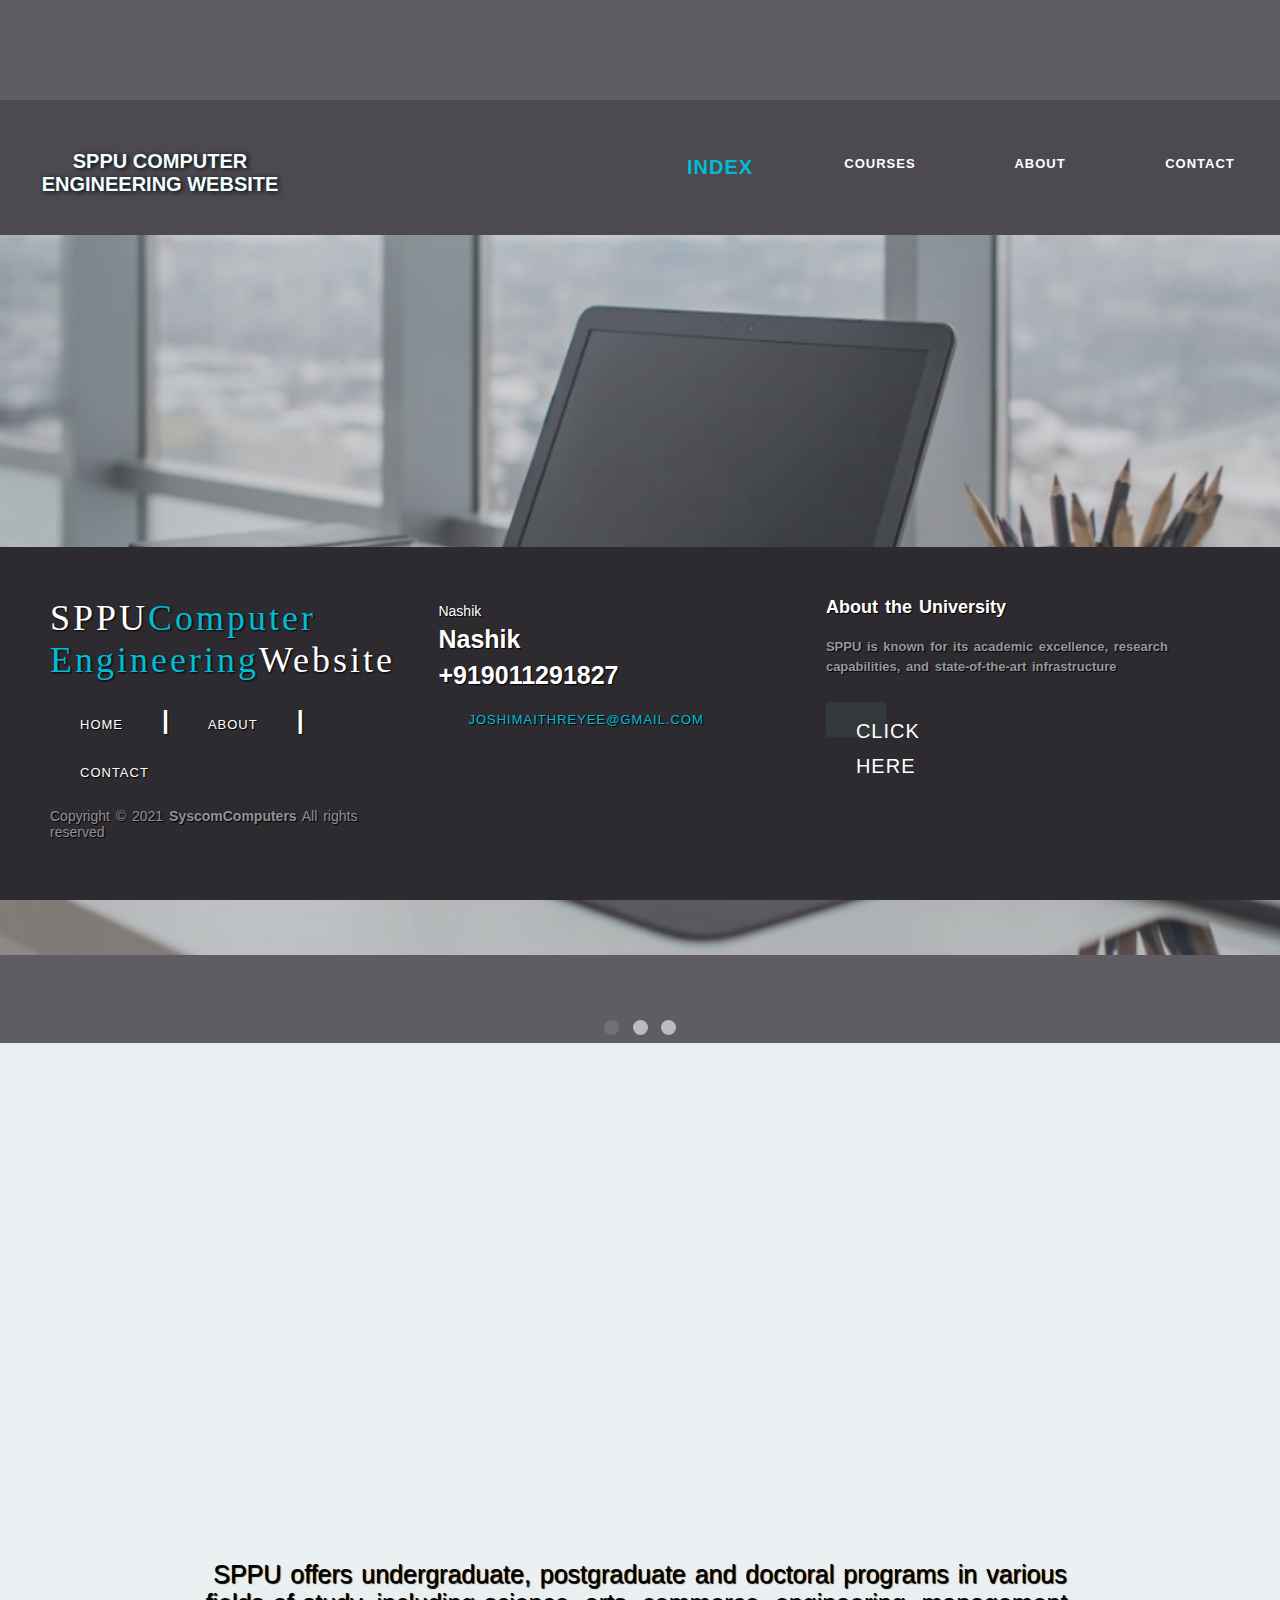
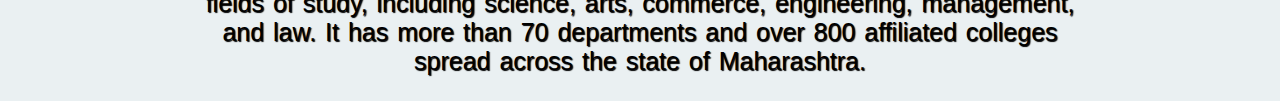
<file: index.html>
<!-- <!DOCTYPE html>
<html>
<head>
	<title></title>
	<link rel="stylesheet" type="text/css" href="css/style.css">
	<link href="https://fonts.googleapis.com/css?family=Josefin+Sans&display=swap" rel="stylesheet">
	 <link rel="stylesheet" href="css/home.css">
</head>
<body style="background-image: url(computer.jpg);">

<header>
	
<nav>
	<div class="logo"> <h1 style="font-size: 20px;"> Syscom Computers </h1> </div>
	<div class="menu">
		<a href="#" style="font-size:20px">Home</a>
		<a href="#">gallery</a>
		<a href="https://www.youtube.com/channel/UCwfaAHy4zQUb2APNOGXUCCA" target="_blank">about</a>
		<a href="#">contact</a>
	</div>
</nav>

	<main>
		<section>
			<h3>Welcome To Syscom Computers</h3>
			<h1>Put your knowledge into action and build something<span class="change_content"> </span> <span style="margin-top: -10px;"> | </span> </h1>
			<p>"Upgrade your knowledge with us"</p>
			
		</section>
	</main>
     -->

<!-- </body> -->

<!-- </html> -->


<!-- </header> -->

<!-- </body> -->
<!-- </html> -->
<!DOCTYPE html>
<html>
<head>
<meta name="viewport" content="width=device-width, initial-scale=1">
<link rel="stylesheet" href="index.css">

</head>
<body>
    <header>
	
        <nav>
            <div class="logo"> <h1 style="font-size: 20px; color: azure;"> SPPU Computer Engineering website </h1> </div>
            <div class="menu">
                <a href="index.html" style="font-size:20px">index</a>
                <a href="courses.html">courses</a>
                <!-- <a href="#">gallery</a> -->
                <a href="about.html">About</a>
                <a href="contact.html">Contact</a>
            </div>
        </nav>
        

     <div class="slideshow-container">

    <div class="mySlides fade">
  
   <img src="computer.jpg" style="width:100%">
    <div class="text"><h3>Welcome To SPPU Computer Engineering Website</h3>
     <h1>Make your Educational Journey <span class="change_content"> </span> <span style="margin-top: -10px;"> | </span> </h1>
    <p>"Upgrade your knowledge with us"</p></div>
 
</div>

<div class="mySlides fade">
  
  <img src="lappy.jpg" style="width:100%">
  <div class="text"><h3>Welcome To SPPU Computer Engineering Website</h3>
    <h1>Make your Educational Journey<span class="change_content"> </span> <span style="margin-top: -10px;"> | </span> </h1>
    <p>"Upgrade your knowledge with us"</p></div>
  
</div>

<div class="mySlides fade">
  
  <img src="students.jpg" style="width:100%">
  <div class="text"><h3>Welcome To SPPU Computer Engineering Website</h3>
    <h1>Make your Educational Journey<span class="change_content"> </span> <span style="margin-top: -10px;"> | </span> </h1>
    <p>"Upgrade your knowledge with us"</p>
   </div>
</div>

</div>
<br>

<div style="text-align:center">
  <span class="dot"></span> 
  <span class="dot"></span> 
  <span class="dot"></span> 
</div>
</header>

<script>
let slideIndex = 0;
showSlides();

function showSlides() {
  let i;
  let slides = document.getElementsByClassName("mySlides");
  let dots = document.getElementsByClassName("dot");
  for (i = 0; i < slides.length; i++) {
    slides[i].style.display = "none";  
  }
  slideIndex++;
  if (slideIndex > slides.length) {slideIndex = 1}    
  for (i = 0; i < dots.length; i++) {
    dots[i].className = dots[i].className.replace(" active", "");
  }
  slides[slideIndex-1].style.display = "block";  
  dots[slideIndex-1].className += " active";
  setTimeout(showSlides, 2000); // Change image every 2 seconds
}
</script>
<div class="para">
    <p>SPPU offers undergraduate, postgraduate and doctoral programs in various fields of study, including science, arts, commerce, engineering, management, and law. It has more than 70 departments and over 800 affiliated colleges spread across the state of Maharashtra.</p>

<!-- </p><P>Computer Education is a broad term but it generally there are two concepts used in education; with computer and about computer. The definition of computer education actually depends on time we are speaking of. In the past, computer used the languages which were too complex for everyone to understand
     only specific people having specific qualification could be educated about and in computer.</p> --> 
</div>
<footer class="footer-distributed">

    <div class="footer-left">
        <h3>SPPU<span>Computer Engineering</span>Website</h3>

        <p class="footer-links">
            <a href="C:/Users/Maitriyee/Desktop/intership-site/home.html">Home</a>
            |
            <a href="C:/Users/Maitriyee/Desktop/intership-site/about.html">About</a>
            |
            <a href="C:/Users/Maitriyee/Desktop/intership-site/contact.html">Contact</a>
            
        </p>

        <p class="footer-company-name">Copyright © 2021 <strong>SyscomComputers</strong> All rights reserved</p>
    </div>

    <div class="footer-center">
        <div>
            <i class="fa fa-map-marker"></i>
            <p><span>Nashik</span>
                Nashik</p>
        </div>

        <div>
            <i class="fa fa-phone"></i>
            <p>+919011291827 </p>
        </div>
        <div>
            <i class="fa fa-envelope"></i>
            <p><a href="mailto:joshimaithreyee@gmail.com">joshimaithreyee@gmail.com</a></p>
        </div>
    </div>
    <div class="footer-right">
        <p class="footer-company-about">
            <span>About the University</span>
            <strong>SPPU is known for its academic excellence, research capabilities, and
            state-of-the-art infrastructure</strong>
            </p>
        <div class="footer-icons">
            <a href="http://www.unipune.ac.in"><i class="fa fa-facebook"></i>click here</a>
            <!-- <a href="#"><i class="fa fa-instagram"></i></a> -->
            <!-- <a href="#"><i class="fa fa-gmail"></i></a> -->
        </div>
    </div>
</footer>

</body>
</html>
</file>
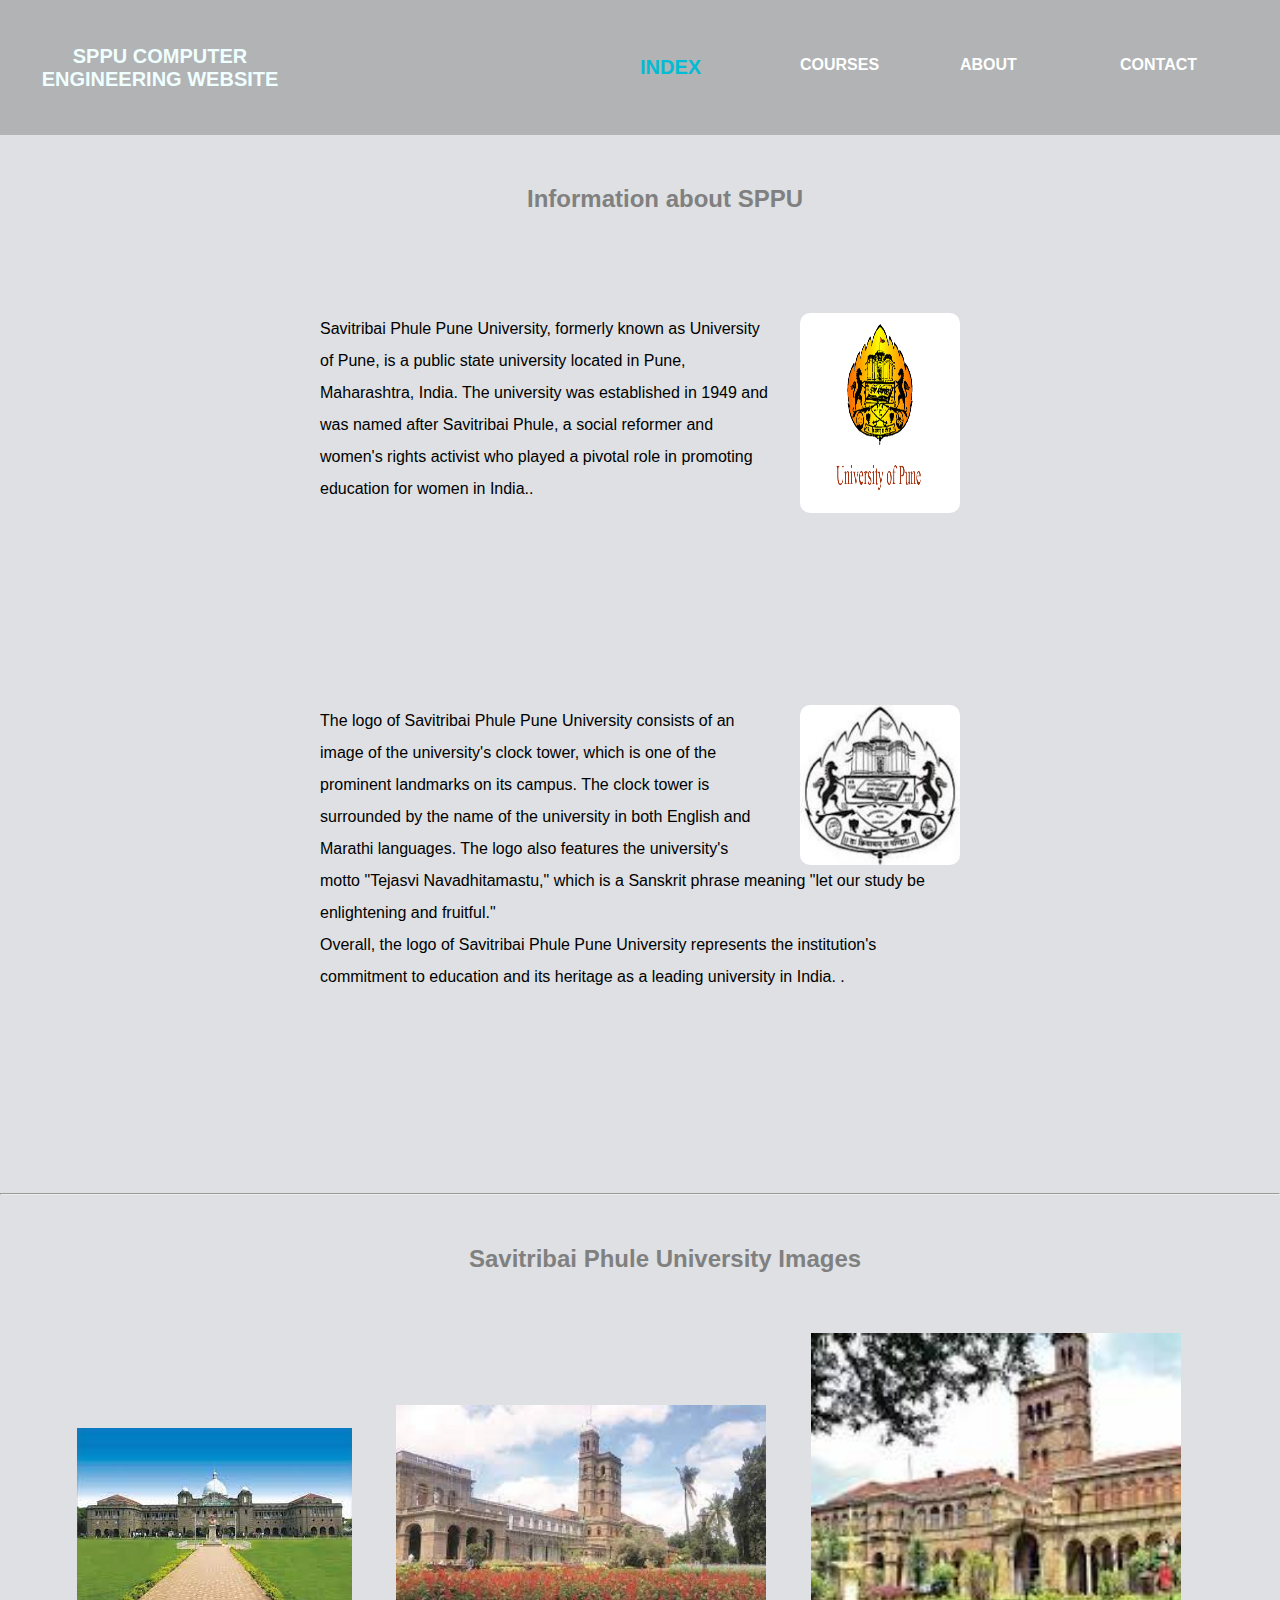
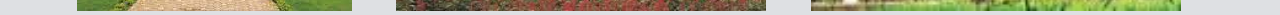
<file: about.html>
<!DOCTYPE html>
<html lang="en">
<head>
    <meta charset="UTF-8">
    <meta http-equiv="X-UA-Compatible" content="IE=edge">
    <meta name="viewport" content="width=device-width, initial-scale=1.0">
    <link rel="stylesheet" type="text/css" href="about.css">
    <title>About us Section</title>
</head>
<!-- <body style="background-image: url(computer.jpg); background-repeat: no-repeat; background-size: cover; background-position: center;"> -->

  <nav>
    <div class="logo"> <h1 style="font-size: 20px; color: azure;"> SPPU COMPUTER ENGINEERING WEBSITE </h1> </div>
    <div class="menu">
        <a href="index.html" style="font-size:20px">index</a>
        <a href="courses.html">courses</a>
        <!-- <a href="#">gallery</a> -->
        <a href="about.html">About</a>
        <a href="contact.html">Contact</a>
    </div>
</nav>

<div class="skills">
    <h2>Information about SPPU</h2>
    <div class="skill-row">
      <img class="img2" src="sppu-logo1.png" width="400px" height="200px">
      <!-- <h3>Mr Bapu Mahajan</h3> -->
      <p>Savitribai Phule Pune University, formerly known as University of Pune, is a public state university located in Pune, Maharashtra, India. The university was established in 1949 and was named after Savitribai Phule, a social reformer and women's rights activist who played a pivotal role in promoting education for women in India..</p>
    </div>
    <div class="skill-row">
      <img class="img3" src="sppu-logo-2.jpg" alt="">
      <!-- <h3>Mrs Suvarna Mahajan</h3> -->
      <p>The logo of Savitribai Phule Pune University consists of an image of the university's clock tower, which is one of the prominent landmarks on its campus. The clock tower is surrounded by the name of the university in both English and Marathi languages. The logo also features the university's motto "Tejasvi Navadhitamastu," which is a Sanskrit phrase meaning "let our study be enlightening and fruitful."
<br>
        Overall, the logo of Savitribai Phule Pune University represents the institution's commitment to education and its heritage as a leading university in India.  .</p>
    </div>
  </div>
  <hr>
  <h2 style="text-align: center;">Savitribai Phule University Images</h2>
  <div class="images">
    <img src="sppu-img3.jpg"  style="padding-top:60px; display: inline-block; margin-left: 6%;">
    <img src="Sppu-img2.jpg" style="padding-top:60px; width: 370px; margin-left: 40px;">
    <img src="sppu-1.jpg" style="padding-top:60px; width: 370px; margin-left: 40px">
  </div>
    <!-- <div class="heading">
        <h1>About us</h1>
        <p>A Computer training institute....Come and upgrade your knowledge and skills</p>
    </div>
    <section class="About us">
        <img src="instructor1.jpg" height="400px" width="400px">
        <div class="content">
            <h2>Lorem Ipsum is simply dummy text </h2>
            <p>of the printing and typesetting industry. 
                Lorem Ipsum has been the industry's standard dummy text ever since the 1500s, 
                when an unknown printer took a galley of type and scrambled it to make a type 
                specimen book. It has survived not only five centuries, but also the leap into 
                electronic typesetting, remaining essentially unchanged. It was popularised in 
                the 1960s with the release of Letraset sheets containing Lorem Ipsum passages, 
                and more recently with desktop publishing software like Aldus PageMaker including 
                versions of Lorem Ipsum.
            </p>
            <button class="read-more-btn"></button>
        </div>
        
    </section> -->

    
</body>
</html>
</file>
<file: index.css>
/* * {
    margin: 0;
    padding: 0;
    box-sizing: border-box;
    font-family: "Josefin Sans", sans-serif;
  }
  body{
    background-repeat: no-repeat;
    background-size: cover;
    background-attachment: fixed;
  }
  
  header {
    width: 100%;
    height: 100vh;
    background-image: linear-gradient(rgba(0, 0, 0, 0.3), rgba(0, 0, 0, 0.15)),
      url("computer.jpg");
    background-repeat: no-repeat;
    background-size: cover;
  }
  
  nav {
    width: 100%;
    height: 15vh;
    background: rgba(0, 0, 0, 0.2);
    color: white;
    display: flex;
    justify-content: space-between;
    align-items: center;
    text-transform: uppercase;
  }
  
  nav .logo {
    width: 25%;
    text-align: center;
   
  }
  
  nav .menu {
    width: 40%;
    display: flex;
    justify-content: space-around;
  }
  
  nav .menu a {
    width: 25%;
    text-decoration: none;
    color: white;
    font-weight: bold;
  }
  
  nav .menu a:first-child {
    color: #00b894;
  }
  
  main {
    width: 100%;
    height: 85vh;
    display: flex;
    justify-content: center;
    align-items: center;
    text-align: center;
    color: white;
  }
  
  section h3 {
    font-size: 35px;
    font-weight: 200;
    letter-spacing: 3px;
    text-shadow: 1px 1px 2px black;
  }
  
  section h1 {
    margin: 30px 0 20px 0;
    font-size: 45px;
    font-weight: 700;
    text-shadow: 2px 1px 5px black;
    text-transform: uppercase;
  }
  
  section p {
    font-size: 25px;
    word-spacing: 2px;
    margin-bottom: 25px;
    text-shadow: 1px 1px 1px black;
  }
  
  section a {
    padding: 12px 30px;
    border-radius: 4px;
    outline: none;
    text-transform: uppercase;
    font-size: 13px;
    font-weight: 500;
    text-decoration: none;
    letter-spacing: 1px;
    transition: all 0.5s ease;
  }
  
  section .btnone {
    background: #00b894;
    background: #fff;
    color: #000;
  }
  
  .btnone:hover {
    background: #00b894;
    color: white;
  }
  
  section .btntwo {
    background: #00b894;
    color: white;
  }
  
  .btntwo:hover {
    background: #fff;
    color: #000;
  }
  
  .change_content:after {
    content: "";
    animation: changetext 10s infinite linear;
    color: #00b894;
  }
  
  @keyframes changetext {
    0% {
      content: "New";
    }
    25% {
      content: "Aspiring";
    }
    45% {
      content: "Creative";
    }
    60% {
      content: "Innovative";
    }


    
  } */

  * {box-sizing: border-box;
    margin-top: 0%;}
    
    body {font-family: Verdana, sans-serif;
    margin: 0%;
    background-color: #605c64;
    }
    
    
    .mySlides {display: none;}
    
    img {background-size: cover;
    width: 100%;
    opacity: .7;}
    
    /* Slideshow container */
    /* .slideshow-container {
      max-width: 1000px;
      position: relative;
      margin: auto;
    } */
    
    /* Caption text */
    .text {
    
    
      padding: 8px 12px;
      position: absolute;
      bottom: 8px;
      width: 100%;
      text-align: center;
    }
    
    
    
    /* The dots/bullets/indicators */
    .dot {
      height: 15px;
      width: 15px;
      margin: 0 2px;
      background-color: #bbb;
      border-radius: 50%;
      display: inline-block;
      transition: background-color 0.6s ease;
    }
    
    .active {
      background-color: #717171;
    }
    
    /* Fading animation */
    .fade {
      animation-name: fade;
      animation-duration: 2.5s;
    }
    
    @keyframes fade {
      from {opacity: .7} 
      to {opacity: 1}
    }
    
    /* On smaller screens, decrease text size */
    @media only screen and (max-width: 300px) {
      .text {font-size: 11px}
    }
    
    nav {
        margin-top: 0%;
        width: 100%;
        height: 15vh;
        background: rgba(0, 0, 0, 0.2);
        color: white;
        display: flex;
        justify-content: space-between;
        align-items: center;
        text-transform: uppercase;
      }
      
      nav .logo {
        width: 25%;
        text-align: center;
    
      }
      
      nav .menu {
        width: 50%;
        display: flex;
        justify-content: space-around;
      }
      
      nav .menu a {
        width: 60%;
        text-decoration: none;
        color: white;
        font-weight: bold;
      }
      
      nav .menu a:first-child {
        color: #00bcd4;
      }
    
      h3 {
        font-size: 15px;
        font-weight: 100;
        letter-spacing: 3px;
        text-shadow: 1px 1px 2px black;
      }
    
      h1 {
        margin: 30px 0 20px 0;
        font-size: 50px;
        color: 	#28282B;
        font-weight: 400px;
        text-shadow: 2px 1px 5px black;
        text-transform: uppercase;
      }
    
      p {
        font-size: 25px;
        word-spacing: 2px;
        margin-bottom: 25px;
        text-shadow: 1px 1px 1px black;
      }
    
      a {
        padding: 12px 30px;
        border-radius: 4px;
        outline: none;
        text-transform: uppercase;
        font-size: 13px;
        font-weight: 500;
        text-decoration: none;
        letter-spacing: 1px;
        transition: all 0.5s ease;
      }
    
      .change_content:after {
        content: "";
        animation: changetext 10s infinite linear;
        color: #00bcd4;
      }
      
      @keyframes changetext {
        0% {
          content: "Enlightening";
        }
        25% {
          content: "Fruitful";
        }
        45% {
          content: "CREATIVITY";
        }
        60% {
          content: "CAREER";
        }
      }
    @import url('http://fonts.googleapis.com/css?family=Open+Sans:400,700');
    * {
        padding: 0;
        margin: 0;
    }
    
    body {
        font-family: 'Poppins', sans-serif;
    }
    
    html {
        background-color: #eaf0f2;
    }
    
    header {
        text-align: center;
        padding-top: 100px;
        margin-bottom: 300px;
        font-size: 35px;
    }
    
    header h2 {
        color: #f0525f;
    }
    
    header span {
        color: #00bcd4;
    }
    
    /* The footer is fixed to the bottom of the page */
    
    footer {
        position: fixed;
        bottom: 0;
    }
    
    @media (max-height:800px) {
        footer {
            position: static;
        }
        header {
            padding-top: 40px;
        }
    }
    
    .footer-distributed {
        background-color: #2d2a30;
        box-sizing: border-box;
        width: 100%;
        text-align: left;
        font: bold 16px sans-serif;
        padding: 50px 50px 60px 50px;
        margin-top: 80px;
    }
    
    .footer-distributed .footer-left, .footer-distributed .footer-center, .footer-distributed .footer-right {
        display: inline-block;
        vertical-align: top;
    }
    
    /* Footer left */
    
    .footer-distributed .footer-left {
        width: 30%;
    }
    
    .footer-distributed h3 {
        color: #ffffff;
        font: normal 36px 'Cookie', cursive;
        margin: 0;
    }
    
    
    .footer-distributed h3 span {
        color: #00bcd4;
    }
    
    /* Footer links */
    
    .footer-distributed .footer-links {
        color: #ffffff;
        margin: 20px 0 12px;
    }
    
    .footer-distributed .footer-links a {
        display: inline-block;
        line-height: 1.8;
        text-decoration: none;
        color: inherit;
    }
    
    .footer-distributed .footer-company-name {
        color: #8f9296;
        font-size: 14px;
        font-weight: normal;
        margin: 0;
    }
    
    /* Footer Center */
    
    .footer-distributed .footer-center {
        width: 35%;
    }
    
    .footer-distributed .footer-center i {
        background-color: #33383b;
        color: #ffffff;
        font-size: 25px;
        width: 38px;
        height: 38px;
        border-radius: 50%;
        text-align: center;
        line-height: 42px;
        margin: 10px 15px;
        vertical-align: middle;
    }
    
    .footer-distributed .footer-center i.fa-envelope {
        font-size: 17px;
        line-height: 38px;
    }
    
    .footer-distributed .footer-center p {
        display: inline-block;
        color: #ffffff;
        vertical-align: middle;
        margin: 0;
    }
    
    .footer-distributed .footer-center p span {
        display: block;
        font-weight: normal;
        font-size: 14px;
        line-height: 2;
    }
    
    .footer-distributed .footer-center p a {
        color: #00bcd4;
        text-decoration: none;
        ;
    }
    
    /* Footer Right */
    
    .footer-distributed .footer-right {
        width: 30%;
    }
    
    .footer-distributed .footer-company-about {
        line-height: 20px;
        color: #92999f;
        font-size: 13px;
        font-weight: normal;
        margin: 0;
    }
    
    .footer-distributed .footer-company-about span {
        display: block;
        color: #ffffff;
        font-size: 18px;
        font-weight: bold;
        margin-bottom: 20px;
    }
    
    .footer-distributed .footer-icons {
        margin-top: 25px;
    }
    
    .footer-distributed .footer-icons a {
        display: inline-block;
        width: 35px;
        height: 35px;
        cursor: pointer;
        background-color: #33383b;
        border-radius: 2px;
        font-size: 20px;
        color: #ffffff;
        text-align: center;
        line-height: 35px;
        margin-right: 3px;
        margin-bottom: 5px;
    }
    
    .footer-distributed .footer-icons a:hover {
        background-color: #3F71EA;
    }
    
    .footer-links a:hover {
        color: #3F71EA;
    }
    
    @media (max-width: 880px) {
        .footer-distributed .footer-left, .footer-distributed .footer-center, .footer-distributed .footer-right {
            display: block;
            width: 100%;
            margin-bottom: 40px;
            text-align: center;
        }
        .footer-distributed .footer-center i {
            margin-left: 0;
        }
    }
    
    .para{
        width: 70%;
        position: absolute;
        left: 15%;
        bottom: -89%;
        text-align: center;
    }
</file>
<file: about.css>
*{
    margin:0px;
    padding:0px;
    box-sizing: border-box;
    font-family: sans-serif;

}
body{
    background-color: #dee0e3;
}

nav {
    margin-top: 0%;
    width: 100%;
    height: 15vh;
    background: rgba(0, 0, 0, 0.2);
    color: white;
    display: flex;
    justify-content: space-between;
    align-items: center;
    text-transform: uppercase;
  }
  
  nav .logo {
    width: 25%;
    text-align: center;

  }
  
  nav .menu {
    width: 50%;
    display: flex;
    justify-content: space-around;
  }
  
  nav .menu a {
    width: 60%;
    text-decoration: none;
    color: white;
    font-weight: bold;
  }
  
  nav .menu a:first-child {
    color: #00bcd4;
  }
.heading{
    text-align: center;
    margin-top: 25px;
}
.heading h1{
    font-size: 50px;
    color: #36455c;
    margin-bottom: 10px;
}
.heading p{
    font-size: 20px;
    color:#666;
    margin-bottom: 50px;
}
.about-us{
    display: flex;
    align-items: center;
    width:85%;
    margin:auto;
}
.about-us img{
    flex:0 50%;
    max-width: 50%;
    height: auto;
}
.content{
    padding:35px;
}
.content h2{
    color:#36455c;
    font-size: 24px;
    margin: 15px 0px;
    /* float: right; */
}
.content p{
    color:#666;
    font-size: 18px;
    line-height: 1.5;
    margin:15px 0px;
    /* float: right; */
}
.read-more-btn{
    display: inline-block;
    color: #fff;
    background-color: #0084ff;
    border: none;
    border-radius: 5px;
    padding: 12px 20px;
    font-size: 18px;
    cursor: pointer;
    transition: 0.2s ease;
}
.read-more-btn:hover{
    background-color: #006dd6;

}
/* @media(max-width: 768px){
    .about-us{
        flex-direction: column;
    }
} */

.img2{
    width: 25%;
    float: right;
    margin-left: 30px;
    border-radius: 10px 10px 10px 10px;
}
.img3{
    
    width: 25%;
    float: right;
    margin-left: 30px;
    border-radius: 10px 10px 10px 10px;
}

.skill-row{
    width: 50%;
   margin: 100px auto 200px auto;
   text-align: left;
   line-height: 2;
}
h2{
    color: grey;
    margin-top: 50px;
    margin-left: 50px;
    text-align: center;
    
}
h3{
    color: grey;
    text-align: center;
}
</file>
